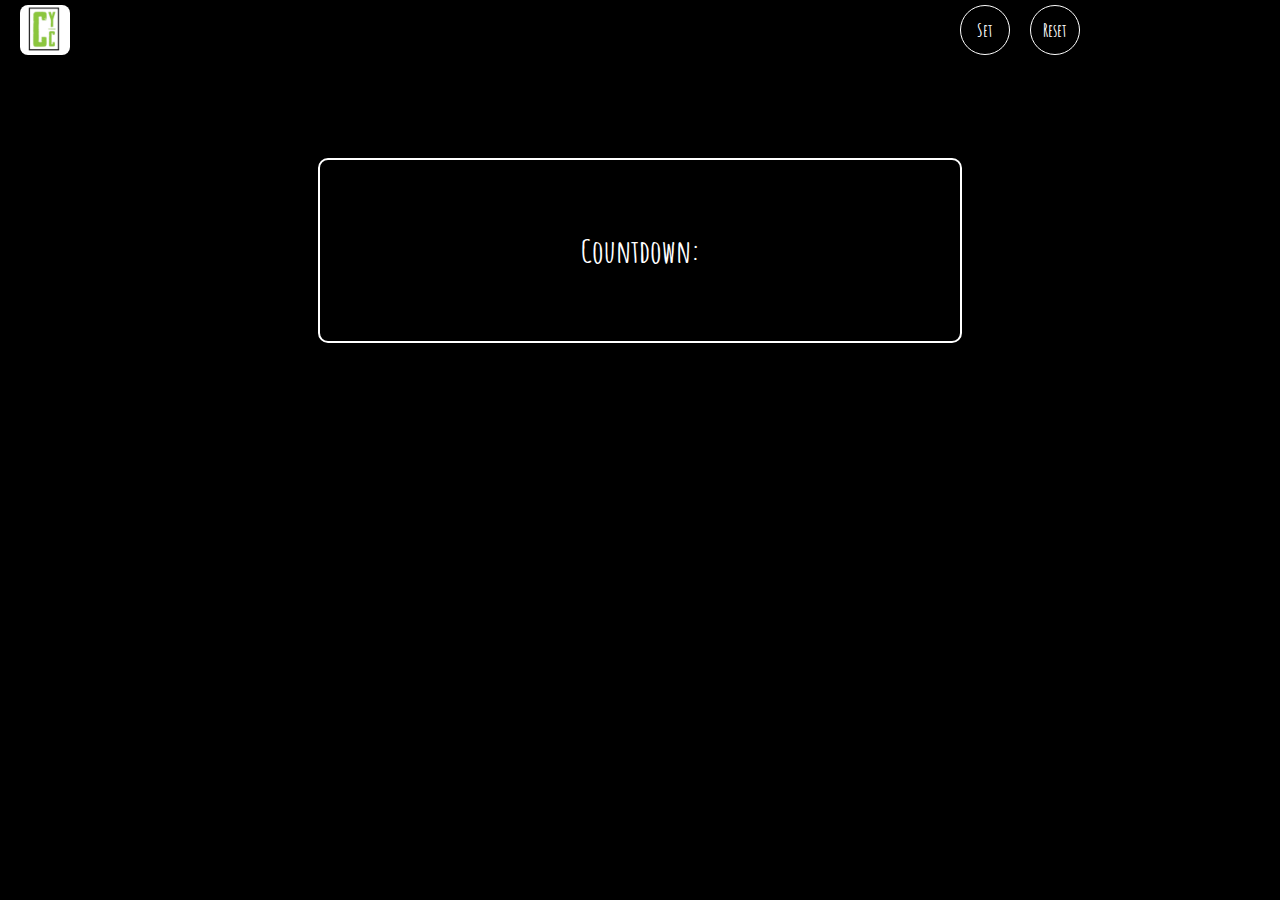
<file: src/main/index.html>
<!DOCTYPE html>
<html lang="en">
<head>
    <meta charset="UTF-8">
    <meta http-equiv="X-UA-Compatible" content="IE=edge">
    <meta name="viewport" content="width=device-width, initial-scale=1.0">
    <meta data-rh="true" property="og:image:type" content="image/png"/>
    <meta data-rh="true" property="search:url" content="/"/>
    <meta name="theme-color" content="#000000">

    <link data-rh="true" rel="shortcut icon" href="../images/android-icon-192x192.png" type="image/x-icon"/> 
    <link rel="stylesheet" href="style.css">
    <link href="https://fonts.googleapis.com/css?family=Amatic+SC:regular,700" rel="stylesheet" />

    <script src="../js/jquery-3.6.0.min.js" defer></script>
    <script src="../js/jquery.countdown.min.js" charset="utf-8" defer></script>
    <script src="../js/index.js" defer></script>

    <title>ProjectStopwatch</title>
</head>
<body>
    <nav class="nav__main">
        <img src="../images/apple-icon-120x120.png" alt="logo">
        <div class="div__nav">
            <button class="button__definir style__default" type="button">Set</button>
            <button class="button__reset style__default" type="button">Reset</button>
        </div>
    </nav>
    <div class="div__modal hide__modal">
        <h1>Set end time</h1>
        <div class="div__data">
            <label for="data_final">Set Final Date</label>
            <input type="date" name="data_final" id="data_final" class="sets">
            
            <label for="hora_final">Set Hour Date</label>
            <input type="time" name="hora_final" id="hora_final" class="sets">
            
            <div class="div__botoes">
                <button class="style__default button__confirm">Confirm</button>
                <button class="style__default button__cancel">Cancel</button>
            </div>
        </div>
    </div>
        
    <div class="div__main">
        <h1 class="h1__contagem ">Countdown: <span class="set_data" data-countdown=""></span></h1>
    </div>
</body>
</html>
</file>
<file: src/main/style.css>
* {
    margin: 0;
    padding: 0;
    box-sizing: border-box;
}

body {
    background-color: black;

    font-family: 'Amatic SC', cursive;
    font-weight: 700;
    
    max-width: 100vw;
    max-height: 100vh;
}

.nav__main {
    display: flex;
    justify-content: space-between;
    align-items: center;

    padding: 5px 20px;
    margin-bottom: 100px;
}

.nav__main img {
    width: 50px;
    border-radius: 8px;
}

.div__nav{
    display: flex;
    justify-content: flex-start;
    gap:20px;
    width: 300px;
}

.style__default{
    all:unset;
    box-sizing: border-box;
    width: 50px;
    height: 50px;
    border-radius: 50%;
    border: 1px solid white;
    color: white;
    font-size: 18px;

    text-align: center;
}

/* .button__definir{
    background-color: green;
} */

/* .button__reset {
    background-color: rgb(192, 17, 17);
} */

.button__definir:hover{
    background-color: rgba(15, 206, 15, 0.982);
}

.button__reset:hover{
    background-color: rgb(255, 0, 0);
}

.div__modal{
    color: white;

    flex-direction: column;
    display: flex;
    justify-content: center;

    margin: auto;
    padding: 20px;

    width: 50%;
    height:50%;

    outline: 1px solid white;
    border-radius: 8px; 
}

.hide__modal {
    display: none !important;
}

.div__modal h1 {
    border-bottom: 1px solid white;
}

/* modal */
.div__data {
    display: flex;
    flex-direction: column;
    margin-top: 20px;
    font-size: 20px;
}

/* input's  */

.sets {
    margin-top: 5px;
    padding: 2px;

    font-family: 'Amatic SC', cursive;
    font-weight: 700;
    font-size: 18px; 
}

#data_final{
    margin-top: 5px;
    margin-bottom: 5px;
    padding: 2px;
    

    font-family: 'Amatic SC', cursive;
    font-weight: 700;
    font-size: 18px;
}



/* final input's */

.div__botoes{
    margin-top: 40px;
}

.button__confirm{
    margin-right: 10px;
}

.button__confirm:hover{
    background-color: rgba(15, 206, 15, 0.982);
}

.button__cancel:hover{
    background-color: rgb(192, 17, 17);;
}

/* fim modal */

/* contador */
.div__main {
    display: flex;
    justify-content: center;

    max-width: 50%;
    margin: auto;
    
    color: white;
    outline: 2.8px solid white;

    padding: 70px;
    border-radius: 8px;
}


/* fim contador */
</file>
